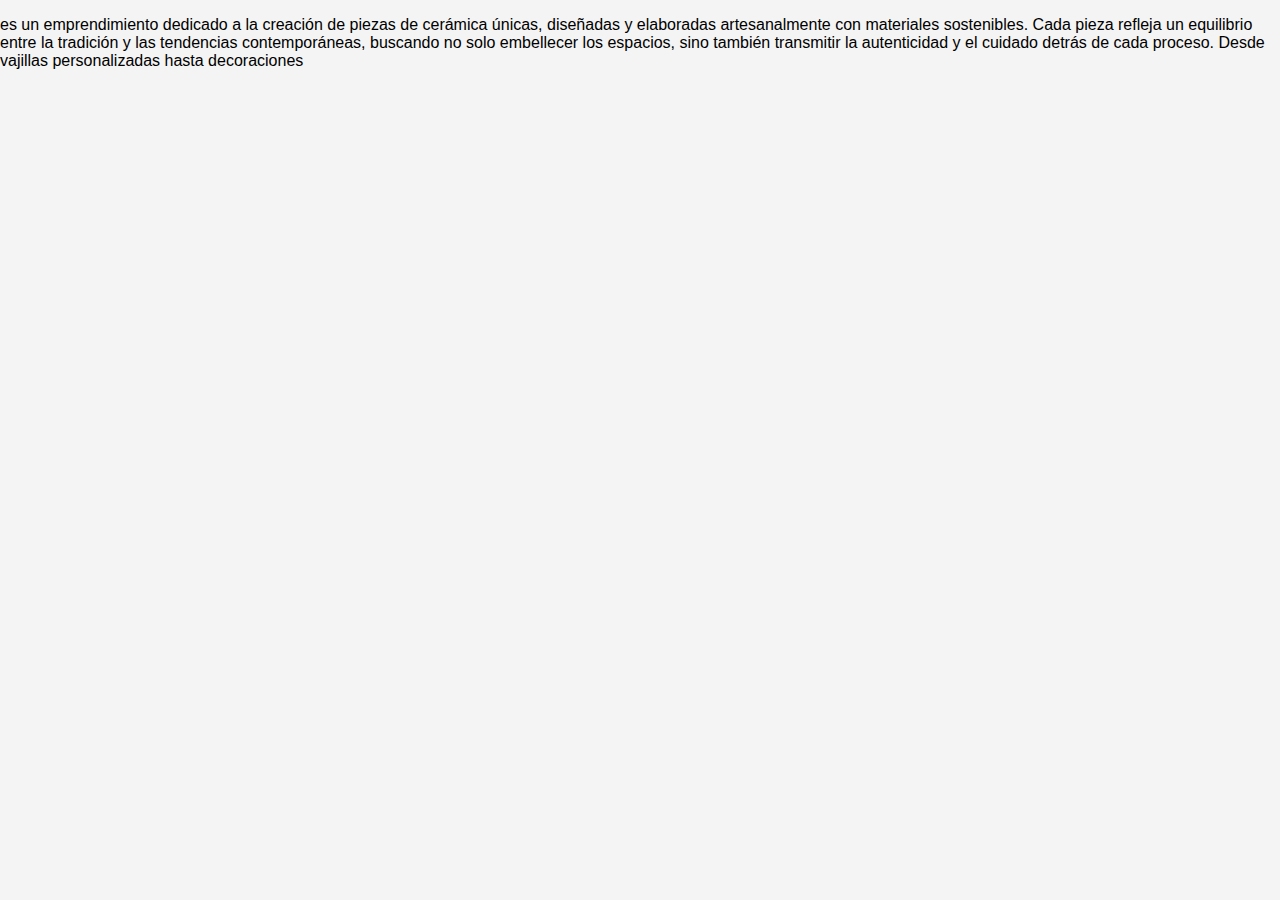
<file: Pagina Meraki/Html/Inicio.html>
<!DOCTYPE html>
<html lang="es">
<head>
    <meta charset="UTF-8">
    <meta name="viewport" content="width=device-width, initial-scale=1.0">
    <title>Cerámica Meraki</title>
    <link rel="stylesheet" href="../Css/stylesI.css">
<p> es un emprendimiento dedicado a la creación de piezas de cerámica únicas, diseñadas y elaboradas artesanalmente con materiales sostenibles. Cada pieza refleja un equilibrio entre la tradición y las tendencias contemporáneas, buscando no solo embellecer los espacios, sino también transmitir la autenticidad y el cuidado detrás de cada proceso. Desde vajillas personalizadas hasta decoraciones</p>
</file>
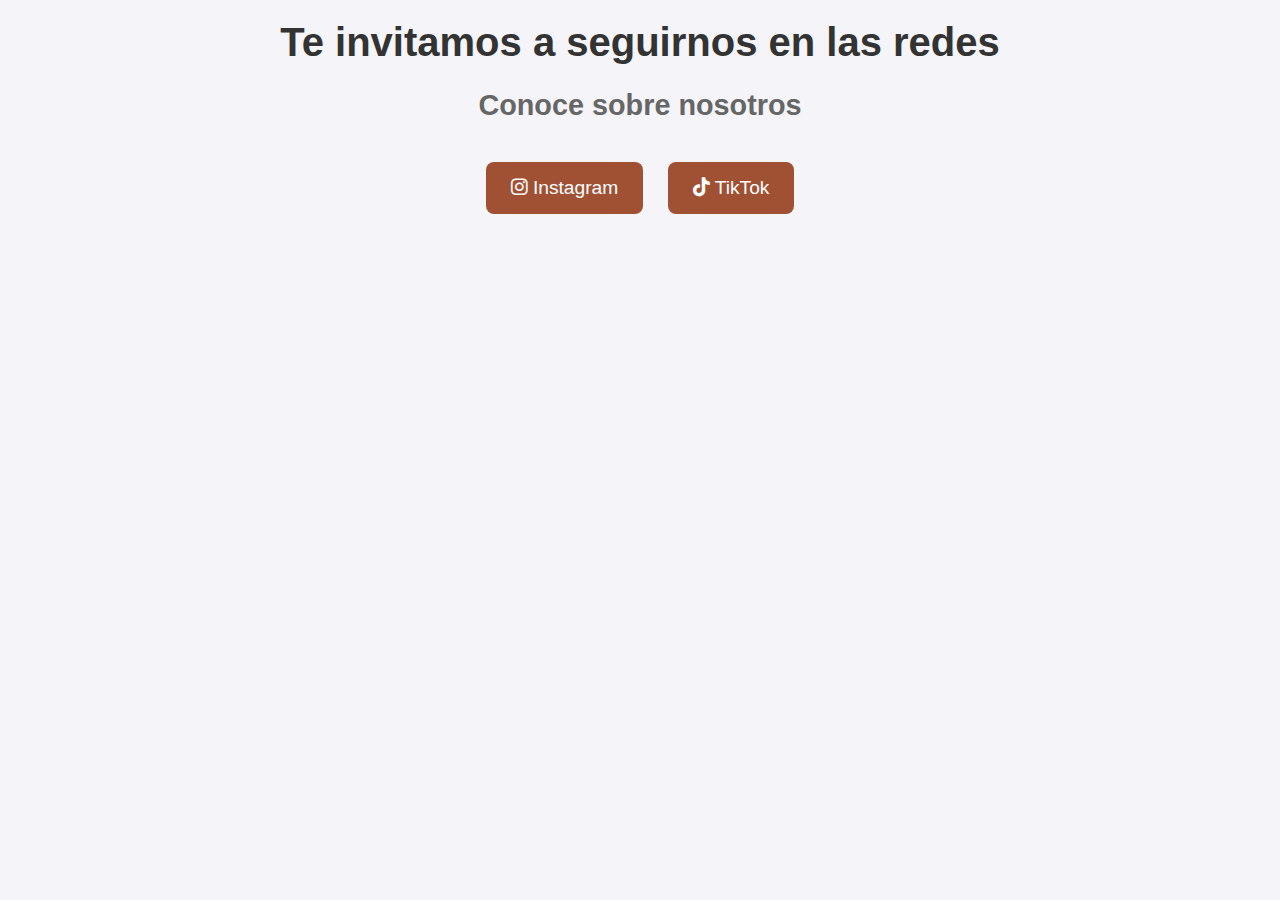
<file: Pagina Meraki/Html/Redes.html>
<!Doctype htlm>
    <head>
        <meta charset="UTF-8">
    <meta name="viewport" content="width=device-width, initial-scale=1.0">
    <title>Cerámica Meraki</title>
    <link rel="stylesheet" href="../Css/stylesR.css">
        <title>Redes</title>
    <link rel="stylesheet" href="https://cdnjs.cloudflare.com/ajax/libs/font-awesome/6.0.0-beta3/css/all.min.css">
    </head>

    <body>
        <h1>Te invitamos a seguirnos en las redes</h1>
        <h2>Conoce sobre nosotros</h2>
        <a href="https://www.instagram.com/ceramic_meraki" target="_blank">
            <i class="fab fa-instagram"></i> Instagram
        </a>
        <a href="https://www.tiktok.com/@ceramic.meraki" target="_blank">
            <i class="fab fa-tiktok"></i> TikTok
        </a>
    </body>
</file>
<file: Pagina Meraki/Css/stylesI.css>
body {
    font-family: Arial, sans-serif;
    margin: 0;
    padding: 0;
    background-color: #f4f4f4;
}

header {
    background-color: #333;
    color: white;
    padding: 10px 0;
    text-align: center
}
</file>
<file: Pagina Meraki/Css/stylesR.css>
/* Estilos generales */
body {
    font-family: 'Arial', sans-serif;
    background-color: #f4f4f9;
    margin: 0;
    padding: 20px;
    text-align: center;
}

h1 {
    color: #333;
    font-size: 2.5em;
    margin-bottom: 10px;
}

h2 {
    color: #666;
    font-size: 1.8em;
    margin-bottom: 30px;
}

/* Estilo de los enlaces */
a {
    display: inline-block;
    margin: 10px;
    padding: 15px 25px;
    font-size: 1.2em;
    text-decoration: none;
    color: #fff;
    background-color: #a05134;
    border-radius: 8px;
    transition: background-color 0.3s ease;
}

a:hover {
    background-color: #a05134;
}

/* Diseño adaptable */
@media (max-width: 600px) {
    h1 {
        font-size: 2em;
    }

    h2 {
        font-size: 1.5em;
    }

    a {
        font-size: 1em;
        padding: 10px 20px;
    }
}
</file>
